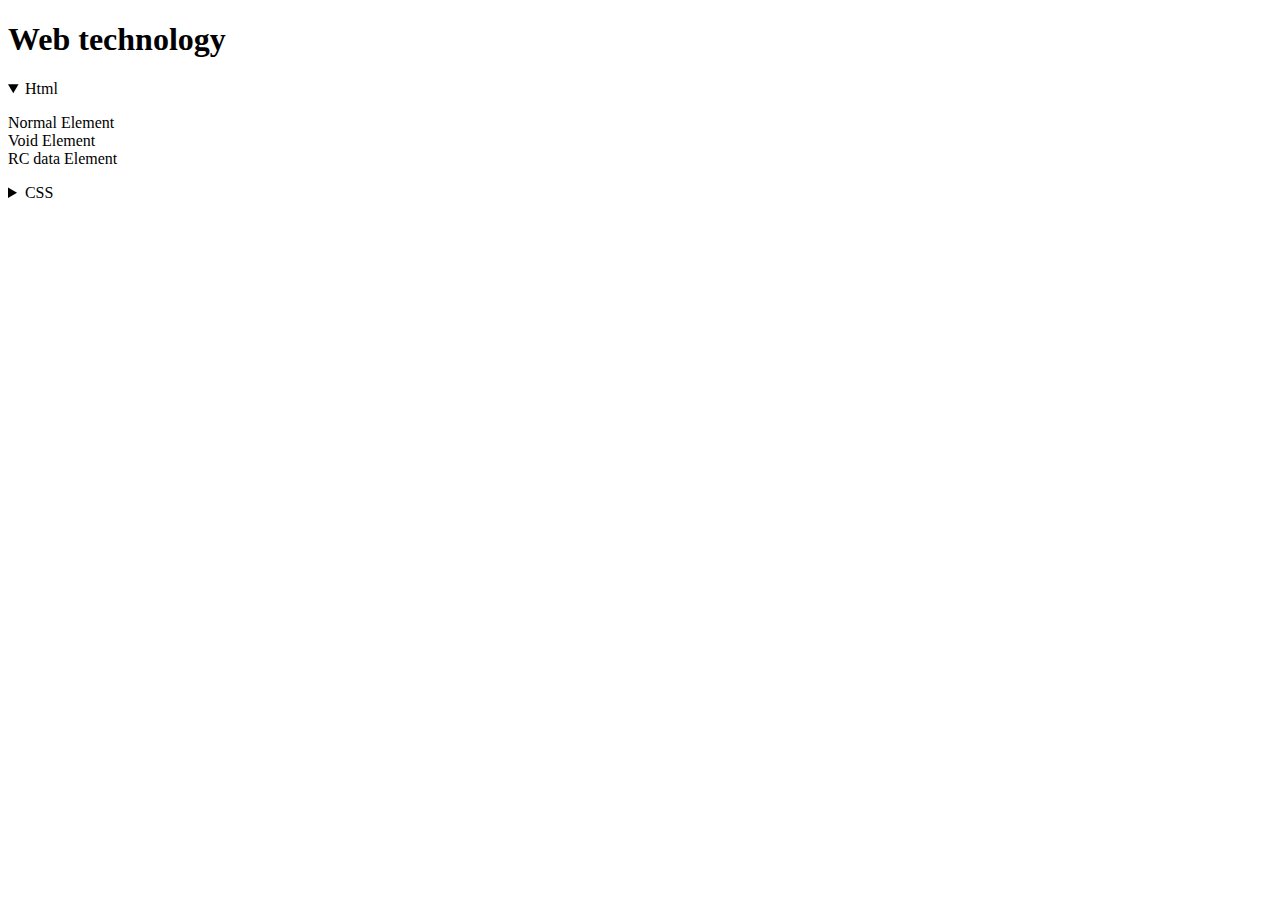
<file: wing-training/public/detail&summary.html>
<!DOCTYPE html>
<html lang="en">
<head>
    <meta charset="UTF-8">
    <meta name="viewport" content="width=device-width, initial-scale=1.0">
    <title>Document</title>
</head>
<body>
    <h1>Web technology</h1>
    <details open>
        <summary>Html</summary>
        <dl>
            <dt>Normal Element</dt>
            <dt>Void Element</dt>
            <dt>RC data Element</dt>
        </dl>
    </details>
    <details>
        <summary>CSS</summary>
        <dl>
            <dt>Selector</dt>
            <dt>Effect</dt>
            <dt>Animations</dt>
        </dl>
    </details>
</body>
</html>
</file>
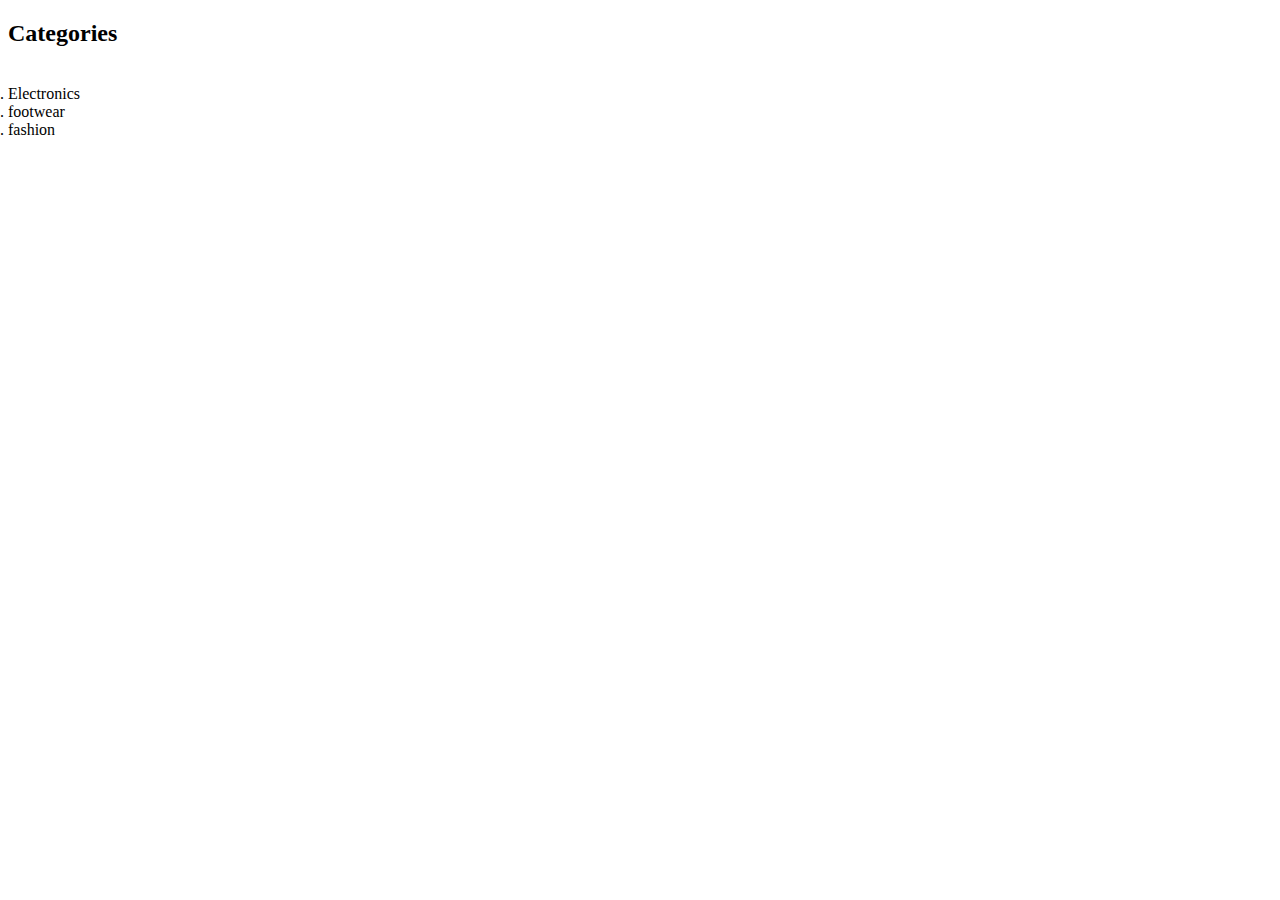
<file: wing-training/public/ol&ul.html>
<!DOCTYPE html>
<html lang="en">
<head>
    <meta charset="UTF-8">
    <meta name="viewport" content="width=device-width, initial-scale=1.0">
    <title>Document</title>
    <style>
        ol{
            /* display: flex; */
            display: inline;
        }
        li{
            /* margin-left: 40px; */
            transition: 2s;
        }
        li:hover{
            margin-left: 40px;
            background-color: aqua;
            transition: 1s;
        }
    </style>
</head>
<body>
    <h2>Categories</h2>
    <ol>
        <li>Electronics</li>
        <li>footwear</li>
        <li>fashion</li>
    </ol>
</body>
</html>
</file>
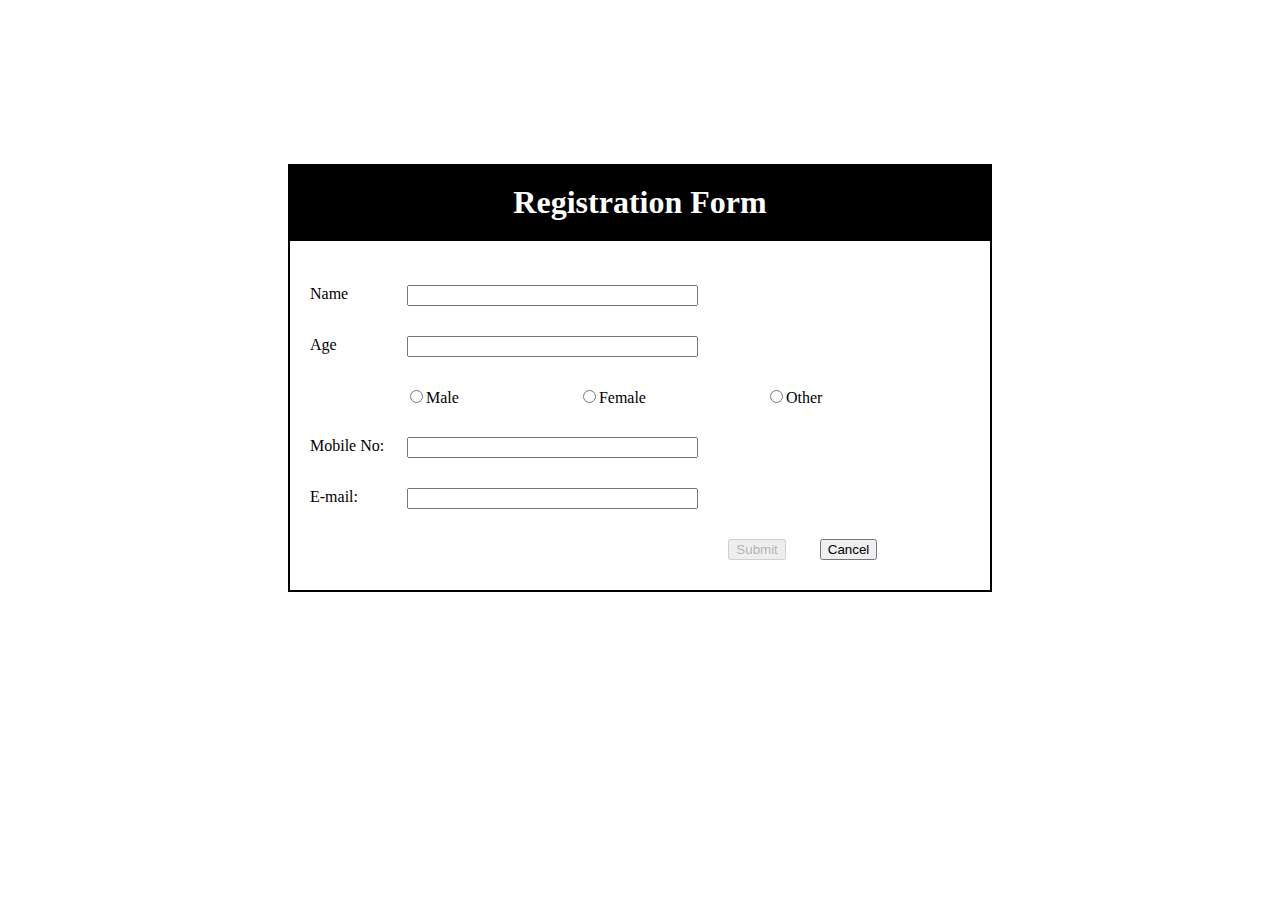
<file: wing-training/public/JavaScriptAndJquery/ValFormWing.html>
<!DOCTYPE html>
<html lang="en">
<head>
    <meta charset="UTF-8">
    <meta name="viewport" content="width=device-width, initial-scale=1.0">
    <title>Document</title>
    <style>
       
        #sub{
            display: grid;
            grid-template-columns: 2fr 5fr 5fr;
            margin-bottom: 30px;
        }
        #main{
            display: flex;
            justify-content: center;
            align-items: center;
            height: 740px; 

        }
        form{
            position: relative;
            max-height: 500px;
            width: 700px;
            border: 2px solid black;
           
        }
        label{
            padding: 0px 0px 0px 20px;
        }
        h1{
             position: relative;
            padding: 20px 0;
            background-color: black;
            color: #fff;
            top: -23px;
            text-align: center;
        }
        #sub1{
            
            margin-bottom: 30px;
        }
        #s1{
            margin-left: 120px;
        }
        button{
            margin-left: 30px;
        }
        
    </style>
</head>
<body>
    <div id="main">
        <form  on="return shfunction()" onsubmit="return subbb()">
            <h1>Registration Form</h1>
            <div id="sub">
                <label for="">Name</label>
                <input type="text" id="username" name="username">
            </div>
            <div id="sub">
                <label for="">Age</label>
                <input type="text" id="age" name="username">
            </div>
              <div id="sub1">
                <input type="radio" value="male" id="s1" name="gender">Male
                <input type="radio" value="female" id="s1" name="gender">Female
                <input type="radio" value="Other" id="s1" name="gender">Other
              </div>
            <div id="sub">
                <label for="">Mobile No:</label>
                <input type="number" id="num" name="username">
                <span id="span1"></span>
            </div>
            <div id="sub">
                <label for="">E-mail:</label>
                <input type="email" id="mail" name="username">
                <span  id="span2"></span>
            </div>
            <div>
                <span id="local"></span>
            </div>
            <div id="sub">
               <div></div>
               <div></div>
               <div id="sub3">
                <button type="submit" id="shh1"  disabled>Submit</button>
                <button type="reset" id="shh2">Cancel</button>
               </div>
            </div>
        </form> 
    </div>
    <script>
        var user = document.getElementById("username").value;
            var age = document.getElementById("age").value;
                var n = document.getElementById("num").value;
                var m =document.getElementById("mail").value;
                var t1 = document.getElementById("span1");
                var t2 =document.getElementById("span2");
                var t3 = document.getElementById("local");
                var subbu = document.getElementById("shh1");
                
                var n1 = /^[0-9]{10}$/
                var m1 = /^[a-z0-9]{1,}(@gmail\.com)$/g
                
           function shfunction(){
            

          
                if(!(n1.test(n))){
                    console.log("false 1")
                   
                    t1.innerHTML = "**Mobile no should be 10 digits";
                    
                    return false;
                }
                else if(!(m1.test(m))){
                    console.log("false 1")
                    t2.innerHTML = "**Email not valid,Please put currect e-mail";
                    
                    
                    return false;
                }
                else{
                    console.log("tru 1")
                    t1.innerHTML="";
                    t2.innerHTML="";
                   
                    subbu.getAttribute('disabled','false')
                    return true
            }
        }
            function subbb(){
                localStorage.setItem("users",user);
                localStorage.setItem("age",age);
                    localStorage.setItem("number",n);
                    localStorage.setItem("email",m);
            }
    </script>
    
</body>
</html>
</file>
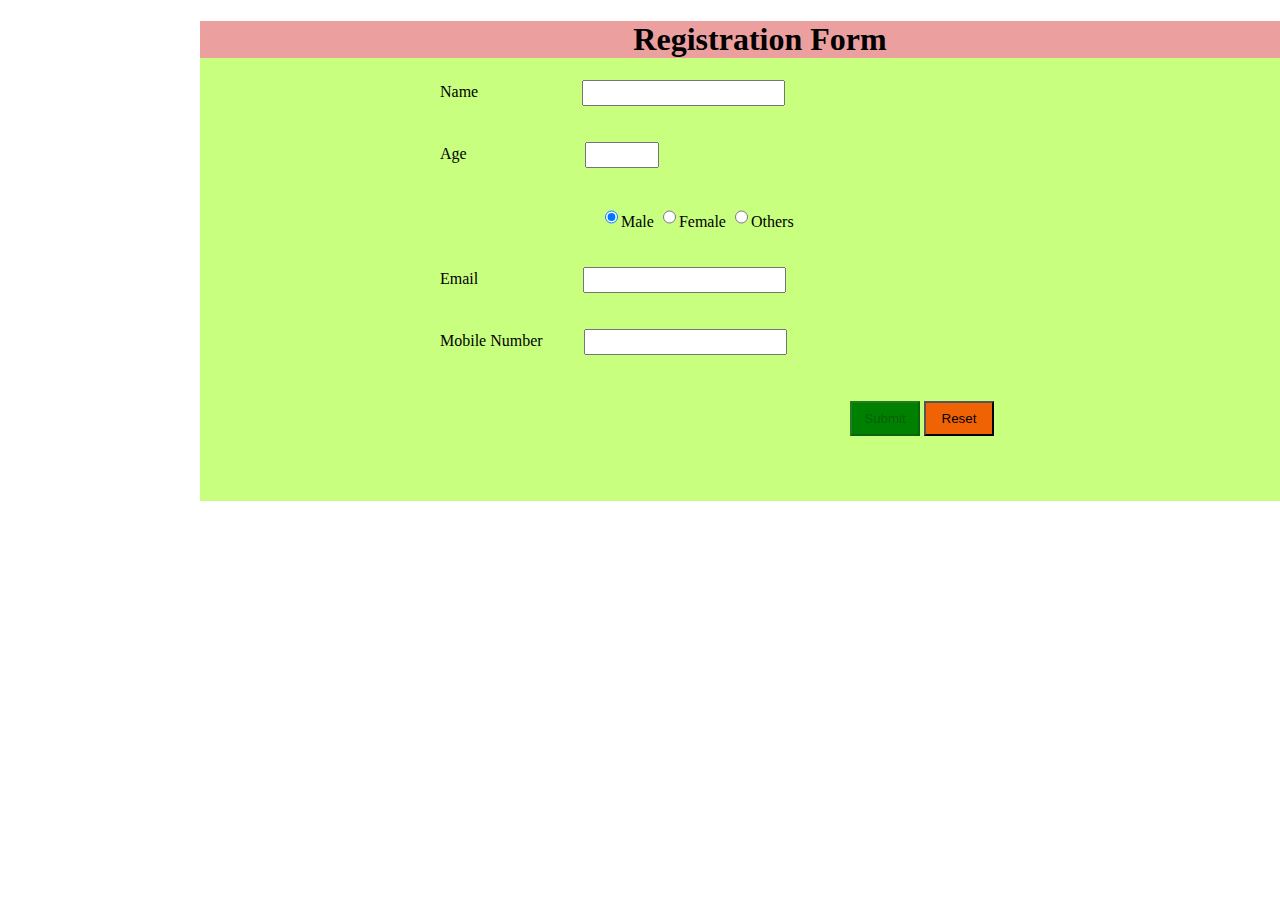
<file: wing-training/public/JavaScriptAndJquery/ValFormWing2.html>
<!DOCTYPE html>
<html lang="en">
<head>
<meta charset="UTF-8">
<meta name="viewport" content="width=device-width, initial-scale=1.0">
<title>Registration Form</title>
<style>
  .error {
    color: red;
  }
  h1{
    justify-content: center;
    background-color: rgb(236, 159, 159);
    text-align: center;
  }
 label{
    margin-left: 15em;
 }
 input{
    padding-right: 20px;
  
    height:20px
 } 
 #fullName{
    margin-left:100px;
 }
 #Age{
    margin-left:114px
 }
 .radio1{
    margin-left: 25em;
 }
 #email{
    margin-left: 101px;
 }
 #mobileNumber{
    margin-left: 37px;
 }
#registrationForm{
    height: 30em;
    width: 70em;
    background-color: rgb(200, 255, 127);
    margin-left: 12em;
}
#buttons{
    margin-left: 40em;
    padding:10px
}
button{
    width: 70px;
    height: 35px;
}
#reset{
    background-color: rgb(240, 99, 5);
}
#submitButton{
    background-color: green;
}
</style>
</head>
<body>
  <form id="registrationForm">
   <div>
    <h1>Registration Form</h1>
    <label for="fullName">Name</label>
    <input type="text" id="fullName" name="fullName" required>
    <span class="error" id="nameError"></span><br><br>
    <br>

    <label for="Age">Age</label>
    <input type="number" id="Age" name="Age" required min="1" max="99">
    <span class="error" id="ageError"></span><br><br>
    <br>

    <div class="radio1">
    <input type="radio" name="gender"  value="male" checked><span>Male</span>
    <input type="radio" name="gender"  value="female"><span>Female</span>
    <input type="radio" name="gender"  value="other"><span>Others</span><br><br>
    </div>
    <br>

    <label for="email">Email</label>
    <input type="email" id="email"  required>
    <span class="error" id="emailError"></span><br><br>
    <br>

    <label for="mobileNumber">Mobile Number</label>
    <input type="tel" id="mobileNumber" name="mobileNumber" required>
    <span class="error" id="mobileError"></span><br><br>
    <br>
    <div id="buttons">
    <button type="submit" id="submitButton" disabled>Submit</button>
    <button type="reset" id="reset">Reset</button>
    </div>
   </div>
  </form>

  <script>
    const fullNameInput = document.getElementById('fullName');
    const emailInput = document.getElementById('email');
    const mobileNumberInput = document.getElementById('mobileNumber');
    const AgeInput = document.getElementById('Age');
    const GenderInput = document.getElementsByName('gender');
    const emailError = document.getElementById('emailError');
    const nameError = document.getElementById('nameError');
    const ageError = document.getElementById('ageError');
    const mobileError = document.getElementById('mobileError');
    const submitButton = document.getElementById('submitButton');

    emailInput.addEventListener('change', () => {
      const emailValue = emailInput.value;
      if (!emailValue.includes('@') || !emailValue.includes('.com')) {
        emailError.textContent = 'E-mail not valid. please put correct E-mail';
      } else {
        emailError.textContent = '';
      }
      updateSubmitButton();
    });

    mobileNumberInput.addEventListener('change', () => {
      const mobileNumber = mobileNumberInput.value;
      if (mobileNumber.length !== 10) {
        mobileError.textContent = 'Mobile number should be 10 digits';
      } else {
        mobileError.textContent = '';
      }
      updateSubmitButton();
    });

    fullNameInput.addEventListener('change', () => {
      const namee = fullNameInput.value;
      if (namee.trim() === '') {
        nameError.innerText = '';
      } 
     else {
      nameError.innerText = '';
      }
      updateSubmitButton(); 
    });

    AgeInput.addEventListener('change', () => {
      const ageNumber = Number(AgeInput.value);
      if (ageNumber <= 17) {
        ageError.innerText = 'less thaN 18 INVALID';
      } 
      else if (ageNumber >= 66) {
        ageError.innerText = 'greater than 65 INVALID';
      } else {
        ageError.innerText = '';
      }
      updateSubmitButton(); 
    });

    function updateSubmitButton() {
      if (emailError.textContent === '' && mobileError.textContent === '' && ageError.innerText === '' && fullNameInput.value && 
      emailInput.value && mobileNumberInput.value && AgeInput.value && GenderInput.values && nameError.innerText === '') {
        submitButton.removeAttribute('disabled');
      }
     else {
        submitButton.setAttribute('disabled', 'true');
      }
    }

    

    document.getElementById('registrationForm').addEventListener('submit', (e) => {
      e.preventDefault();
    // const genders = GenderInput
      let _gender;
        for (let i = 0; i < GenderInput.length; i++) {
                if(GenderInput[i].checked){
                _gender = GenderInput[i].value;
                break;
                }
        }
      const formData = {
        fullName: fullNameInput.value,
        email: emailInput.value,
        mobileNumber: mobileNumberInput.value,
        Age: AgeInput.value,
        gender: _gender,
      };
      saveFormData(formData);
      resetForm();
      alert('Form submitted successfully and data saved to local storage.');
    });

    function saveFormData(formData) {
      let existingData = JSON.parse(localStorage.getItem('registrationData')) || [];
      existingData.push(formData);
      localStorage.setItem('registrationData', JSON.stringify(existingData));
    }

    function resetForm() {
      fullNameInput.value = '';
      emailInput.value = '';
      mobileNumberInput.value = '';
      AgeInput.value='';
      GenderInput.value='';
      emailError.textContent = '';
      mobileError.textContent = '';
      submitButton.setAttribute('disabled', 'true');
    }
  </script>
</body>
</file>
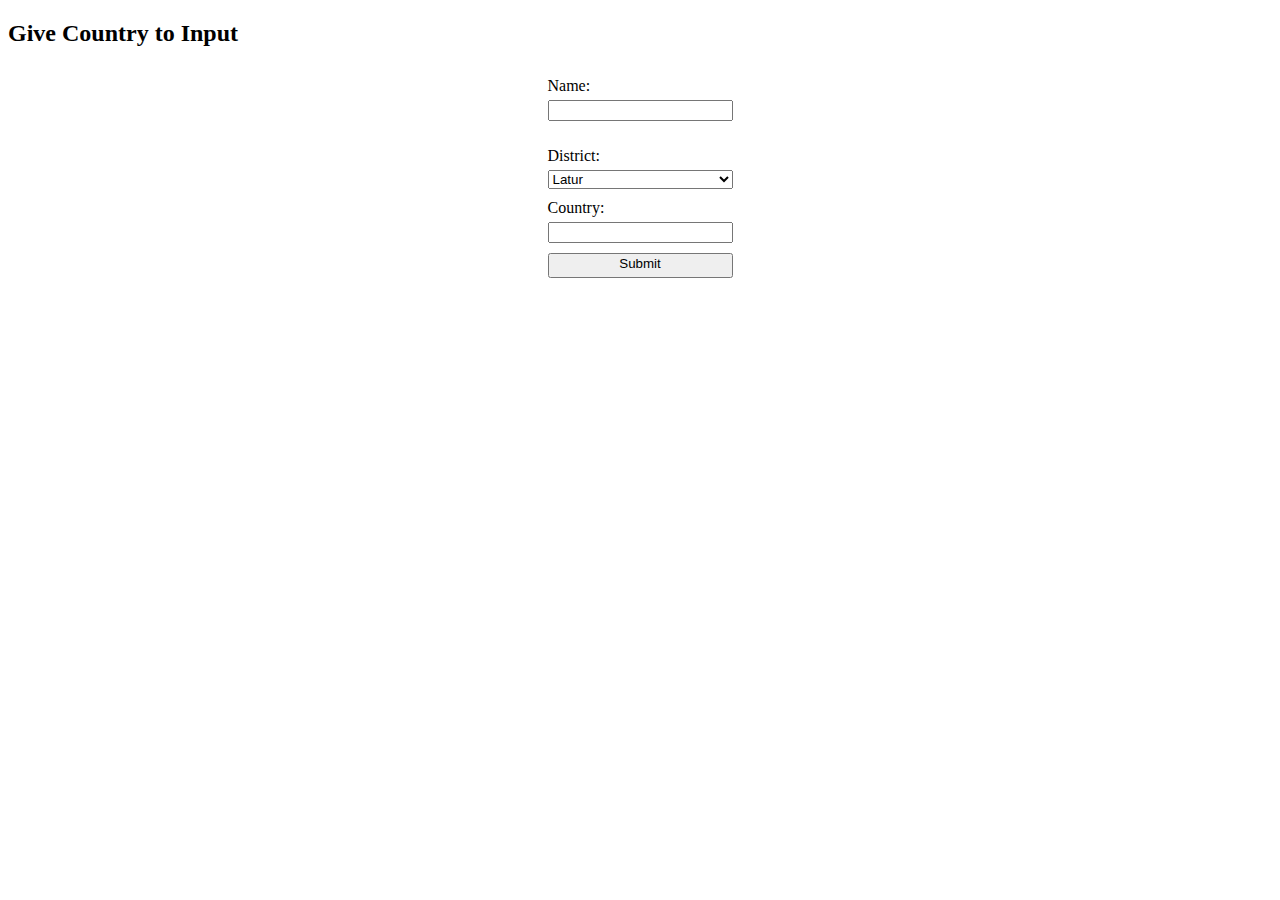
<file: wing-training/public/JavaScriptAndJquery/Validation.html>
<!DOCTYPE html>
<html>
<head>
<script>
function validateForm() {
  // let x = document.forms["myForm"]["select_District"].value;
  // if (x == latur) {
  //   return document.getElementById('countryName').value=Maharashtra;
  // } else if(x=='hyd'){
  //   return document.getElementById('countryName').innerHTML=Maharashtra;
  // }

  let dist= document.getElementById("select_id");
  let count = document.getElementById("countryName");

  if(dist.value=='latur' || dist.value=='pune'){
    count.value='Maharashtra';
    return true;
  }else if(dist.value=='hyd' ){
    count.value='Telangana';
    return true;
  }else if(dist.value=='banaras' ){
    count.value='UP';
    return true;
  }else{
    return false;
  }
}
// document.getElementById("myBtn").addEventListener("click", displayDate);

// function displayDate() {
//   document.getElementById("demo").innerHTML = Date();
// }
</script>
<style>
  form{
    display: grid;
    justify-content: center;

  }
  label,button{
    display: block;
    padding-bottom: 5px;
    margin-top: 10px;
  }
</style>
</head>
<body>

<h2>Give Country to Input</h2>

<form name="myForm"  onsubmit="return validateForm()" action="../Home.html">
  <label for="name">Name:</label>
    <input type="text" required id="name">
    <small style="visibility: hidden;">invalid username</small>
    <label for="select_id">District:</label>
  <select name="select_District" id="select_id" onchange="return validateForm()">
    <option value="latur">Latur</option>
    <option value="hyd">Hyd</option>
    <option value="banaras">Bamaras</option>
    <option value="pune">pune</option>
  </select>
<label for="Country_nn">Country:</label>
<input type="text" readonly id="countryName" >
 <button type="submit">Submit</button>
</form>

</body>
</html>
</file>
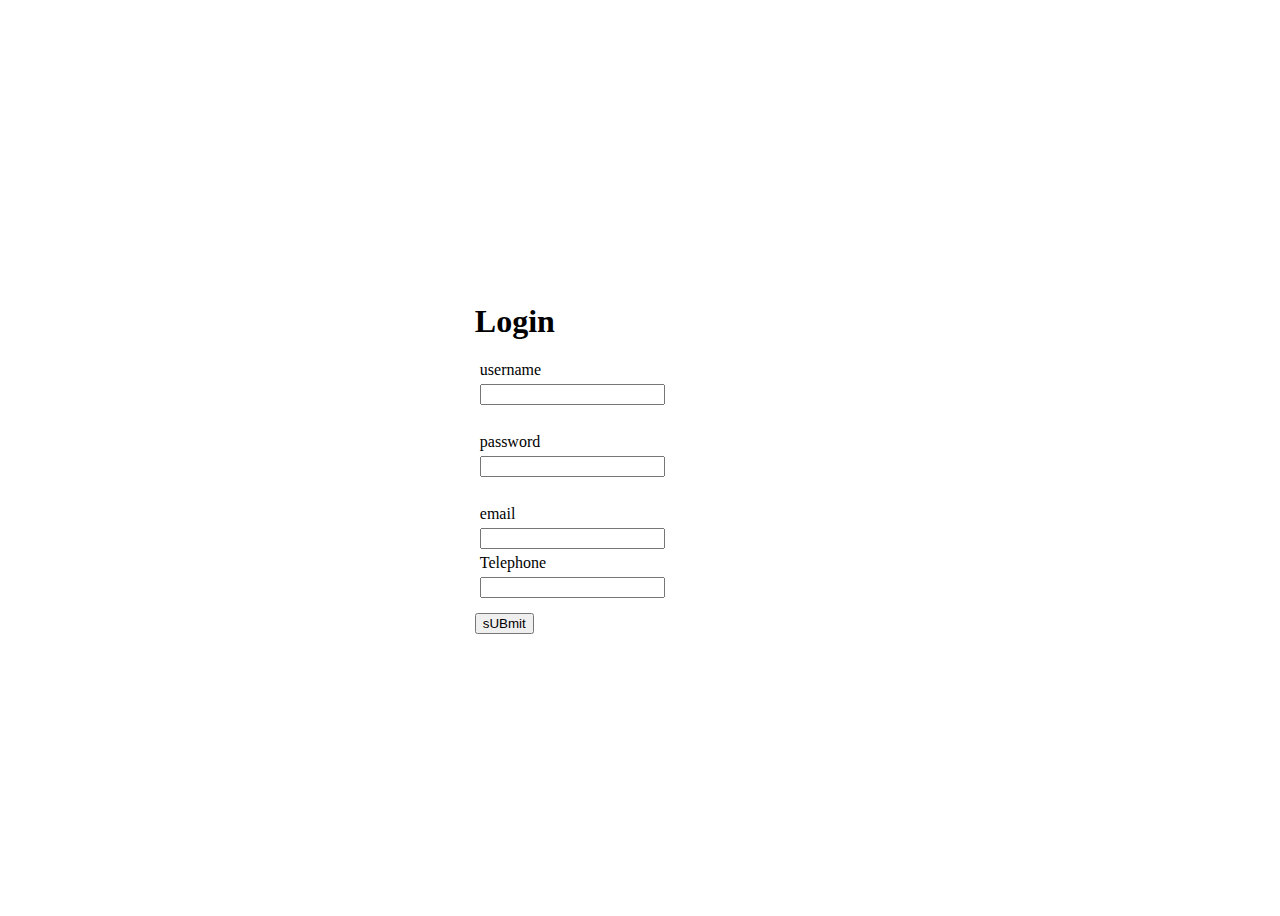
<file: wing-training/public/JavaScriptAndJquery/validation1.html>
<!DOCTYPE html>
<html lang="en">
<head>
    <meta charset="UTF-8">
    <meta name="viewport" content="width=device-width, initial-scale=1.0">
    <title>Document</title>
    <style>
        #main{
            display: flex;
            justify-content: center;
            align-items: center;
            height: 100vh;
        }
        label,input{
            display: block;
            margin: 5px;
        }
        button{
            margin-top: 10px;
        }
        
        span{
            color: red;
            height: auto;
            opacity: 0;
        }

    </style>
</head>
<body>
   <div id="main">
    
    <form action="./index.html" name="myForm" onsubmit="return myFunction()">
        <h1>Login</h1>
        <div>
            <label for="username">username</label>
            <input type="text" id="username" name="username">
            <span>Username Should have one Uppercase,one number</span>
        </div>
        <div>
            <label for="password">password</label>
            <input type="password" id="password" name="password">
            <span>Username Should have one Uppercase,one number,</span>
        </div>
        <div>
            <label for="email">email</label>
            <input type="email" id="email" name="email">
        </div>
        <div>
            <label for="mob">Telephone</label>
            <input type="mob" id="mob" name="mob">
        </div>
        <button type="submit">sUBmit</button>
    </form>
   </div>
   <script>
   function myFunction(){
    var user = document.getElementById("username").value;
    var pass = document.getElementById("password").value;
    var email = document.getElementById("email").value;
    var mob = document.getElementById("mob").value;

    let userss = /^[a-z0-9]{5-12}$/ ;
   let emailss =/^[a-zA-Z0-9]{5,}[@gmail\.com]$/
    
    if(userss.test(user)){
        console.log("submit clicked")
        return true;
    }
    else{
        console.log("false")
        return false;
    }
   }
   </script>
</body>
</html>
</file>
